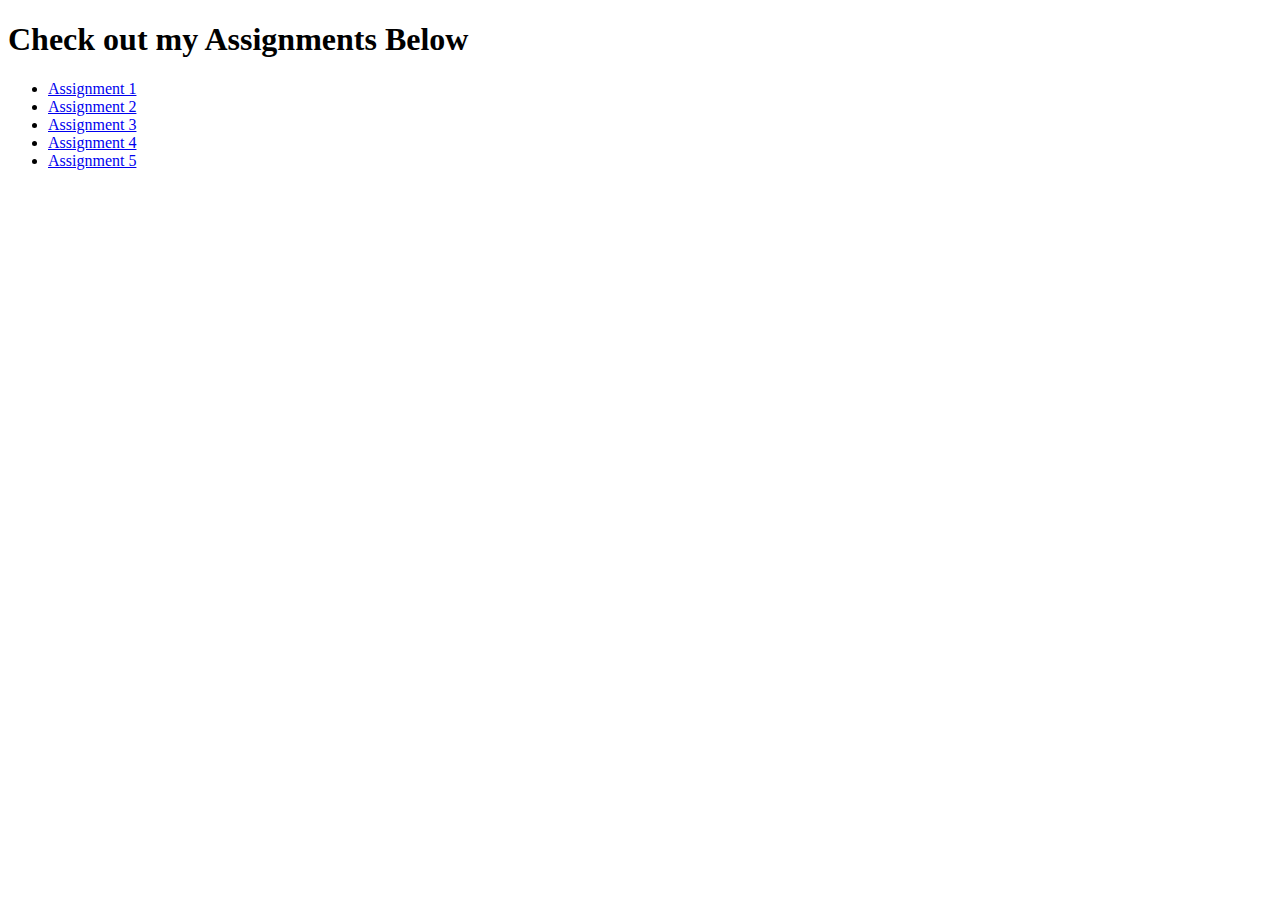
<file: index.html>
<!DOCTYPE html>
<html lang="en">
<head>
    <meta charset="UTF-8">
    <meta name="viewport" content="width=device-width, initial-scale=1.0">
    <title>My GDS 111 Assignments</title>
</head>
<body>
    <h1>Check out my Assignments Below</h1>
    <ul>
        <li><a href="Webpage/pumpkin.html">Assignment 1</a></li>
        <li><a href="Assignment2/reload.html">Assignment 2</a></li>
        <li><a href="Assignment3/shapes.html">Assignment 3</a></li>
        <li><a href="Assignment4/index.html">Assignment 4</a></li>
        <li><a href="maxwells-shooting-gallery/">Assignment 5</a></li>
    </ul>
    
</body>
</html>
</file>
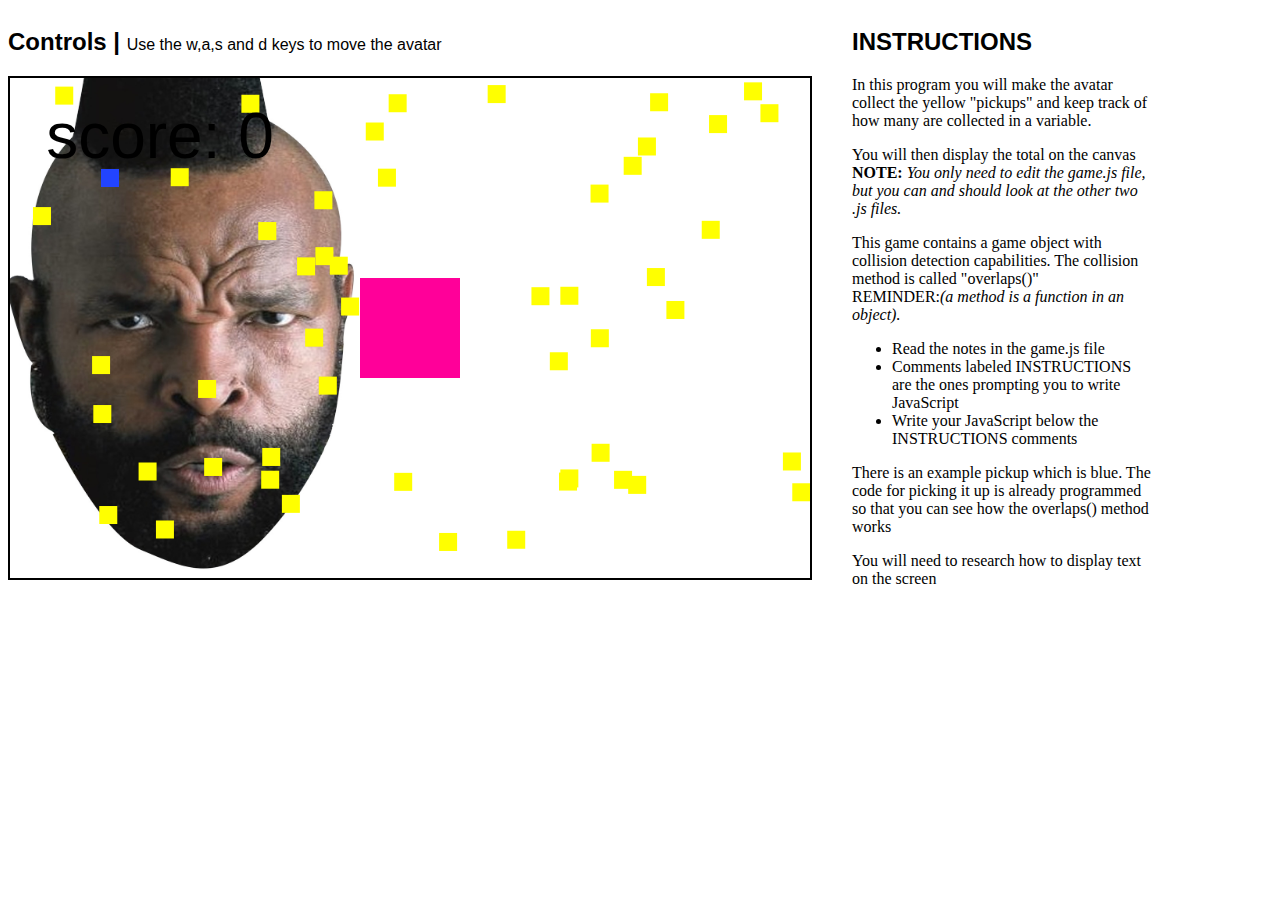
<file: Assignment4/index.html>
<!DOCTYPE html>
<html lang="en">
<head>
    <meta charset="UTF-8">
    <meta http-equiv="X-UA-Compatible" content="IE=edge">
    <meta name="viewport" content="width=device-width, initial-scale=1.0">
    <link rel="stylesheet" href="style.css">
    <title>Car Game Files</title>
   
</head>
<body>
    <div>
        <h2>Controls | <span>Use the w,a,s and d keys to move the avatar</span></h2>
        <canvas width="800" height="500"></canvas>
    </div>
   
    <div id="instructions">
        <h2>INSTRUCTIONS</h2>
        <p>
            In this program you will make the avatar collect the yellow "pickups" and keep track of how many are collected in a variable.
        </p>
        <p>
            You will then display the total on the canvas<br>
            <b>NOTE:</b> <i>You only need to edit the game.js file, but you can and should look at the other two .js files.</i>
        </p>
        <p>
            This game contains a game object with collision detection capabilities.
            The collision method is called "overlaps()"<br>
            REMINDER:<i>(a method is a function in an object).</i><br>
        </p>
        <p>
            <ul>
                <li>Read the notes in the game.js file</li>
                <li>Comments labeled INSTRUCTIONS are the ones prompting you to write JavaScript</li>
                <li>Write your JavaScript below the INSTRUCTIONS comments</li>
            </ul>
        </p>
        <p>
            There is an example pickup which is blue. The code for picking it up is already programmed so that you can see how the overlaps() method works
        </p>
        <p>
            You will need to research how to display text on the screen
        </p>
    </div>
    <!--controls.js contains the keyboard events and variables for movement-->
    <script src="controls.js"></script>
    <!--GameObject.js contains the game object class we will use or all objects in the game-->
    <script src="GameObject.js"></script>
    <!--game.js is the game-->
    <script src="game.js"></script>
</body>
</html>
</file>
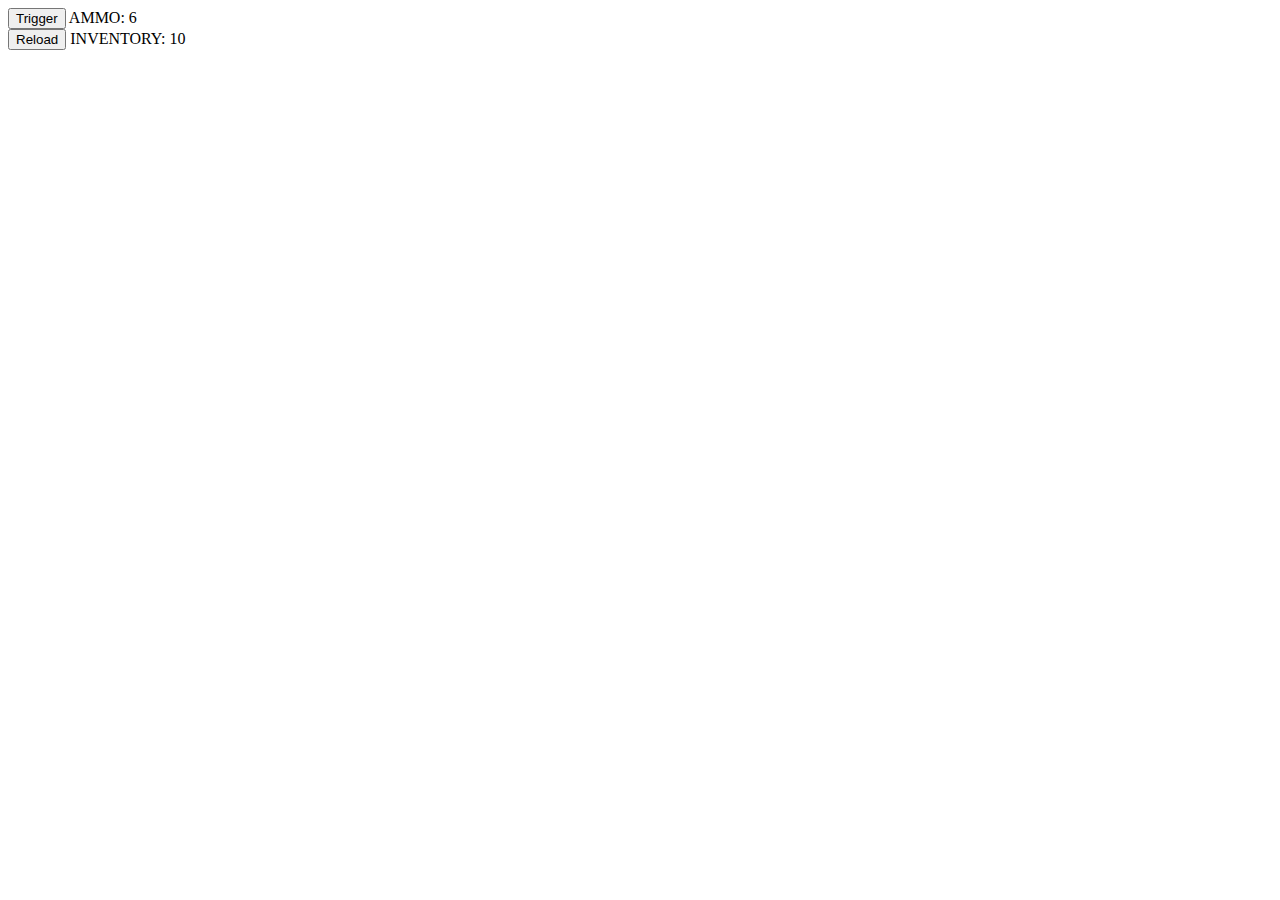
<file: Assignment2/reload.html>
<!DOCTYPE html>
<html lang="en">
<head>
    <meta charset="UTF-8">
    <meta http-equiv="X-UA-Compatible" content="IE=edge">
    <meta name="viewport" content="width=device-width, initial-scale=1.0">
    <title>Week 2 Gun Program</title>
    <!--PUT YOUR NAME IN THE META TAG FOR AUTHOR-->
    <meta name="author" content="YOUR NAME GOES HERE">
    <!--xxxxxxxxxxxxxxxxxxxxxxxxxxxxxxxxxxxxxxxx-->
    <meta name="description" content="Small programming assignment using events, variables, functions and conditional logic">
</head>
<body>
    <!--Main content of the site-->
    <div>
        <!--Control and output for the "shoot" functionality-->
        <div>
            <button id="trigger-button">Trigger</button>
            <span id="trigger-display"></span>
        </div>
        <!--Control and output for the "reload" functionality-->
        <div>
            <button id="reload-button">Reload</button>
            <span id="reload-display"></span>
        </div>
    </div>
    <script>
        /*-----------------------------------
        Project Description: 
        In this assignment you will write the code to make the following happen:
        1. Make the reload button clickable
        2. When it is clicked your inventory will lose ammo
        3. When it is clicked your gun will gain ammo
        4. The inventory should never drop below 0
        5. CHALLENGE: Can you make the correct number of ammo move from the inventory to the gun? For example if the ammo is at 4 and the max is 6 can you make only 2 subtract from inventory and add to ammo?
        6. Display the resulting numbers in the span tags.
        ------------------------------------*/

        //stores the <button> and <span> elements in variables by selecting the the elements by their id attribute. The # is used when referencing an element's id
        var triggerButton = document.querySelector(`#trigger-button`)
        var triggerDisplay = document.querySelector(`#trigger-display`)
        var reloadButton = document.querySelector(`#reload-button`)
        var reloadDisplay = document.querySelector(`#reload-display`)

        //Variables used to set up the gun and inventory values
        //Maximum amount of ammo the weapon can hold
        var max = 6
        //Amount of ammo currently loaded into the weapon
        var currentAmmo = max
        //Amount of ammo in the character's inventory
        var inventory = 10

        //Changes the words between <span> and </span> for each span element
        triggerDisplay.innerHTML = `AMMO: ${currentAmmo}`
        reloadDisplay.innerHTML = `INVENTORY: ${inventory}`

        /*
        Adds functionality to the button so that when it is clicked it will execute the shoot function
        */
        triggerButton.addEventListener(`click`, shoot)
        reloadButton.addEventListener('click', reload)
        /*
        When the shoot function is executed by a user/player clicking the trigger button:
         1. currentAmmo is subtracted by one
         2. if currentAmmo is less than zero, it is set back to zero
         3. The triggerDisplay text is updated to show the latest value for currentAmmo
         NOTE: the "event" placeholder variable in the parenthesis needs to be there for a function to work when it is executed by a  click or any other type of event listener.
        */
        function shoot(event)
        {
            currentAmmo--
            if(currentAmmo<0)
            {
                currentAmmo = 0;
            }
            triggerDisplay.innerHTML = `AMMO: ${currentAmmo}`
        }

        

        /*------------------INSTRUCTIONS------------------
        Using the code above as a guide, try to make the reload button work below this comment.
        1. Add an event listener to it that calls a function when clicked
        2. Within the function do the following
            a. Subtract ammo from the inventory
            b. Add ammo to the currentAmmo
            d. Stop inventory from going into the negative numbers
            c. Display the result on in the reloadDisplay by changing it's innerHTML
            d. EXTRA CHALLENGE: Figure out how much ammo to load. This will require some math based on how much ammo has been expended and the maximum amount ammo the weapon can hold
        --------------------------------------------------*/
        function reload()
        {
            if(inventory>0){
                var ammoNeeded = max - currentAmmo;
                inventory -= ammoNeeded;
                currentAmmo += ammoNeeded;
                triggerDisplay.innerHTML = `AMMO: ${currentAmmo}`
                reloadDisplay.innerHTML = `INVENTORY: ${inventory}`;

            }
            
        }
    </script>
</body>
</html>

<!--If ammo is >= 0 ammo is 0-->
</file>
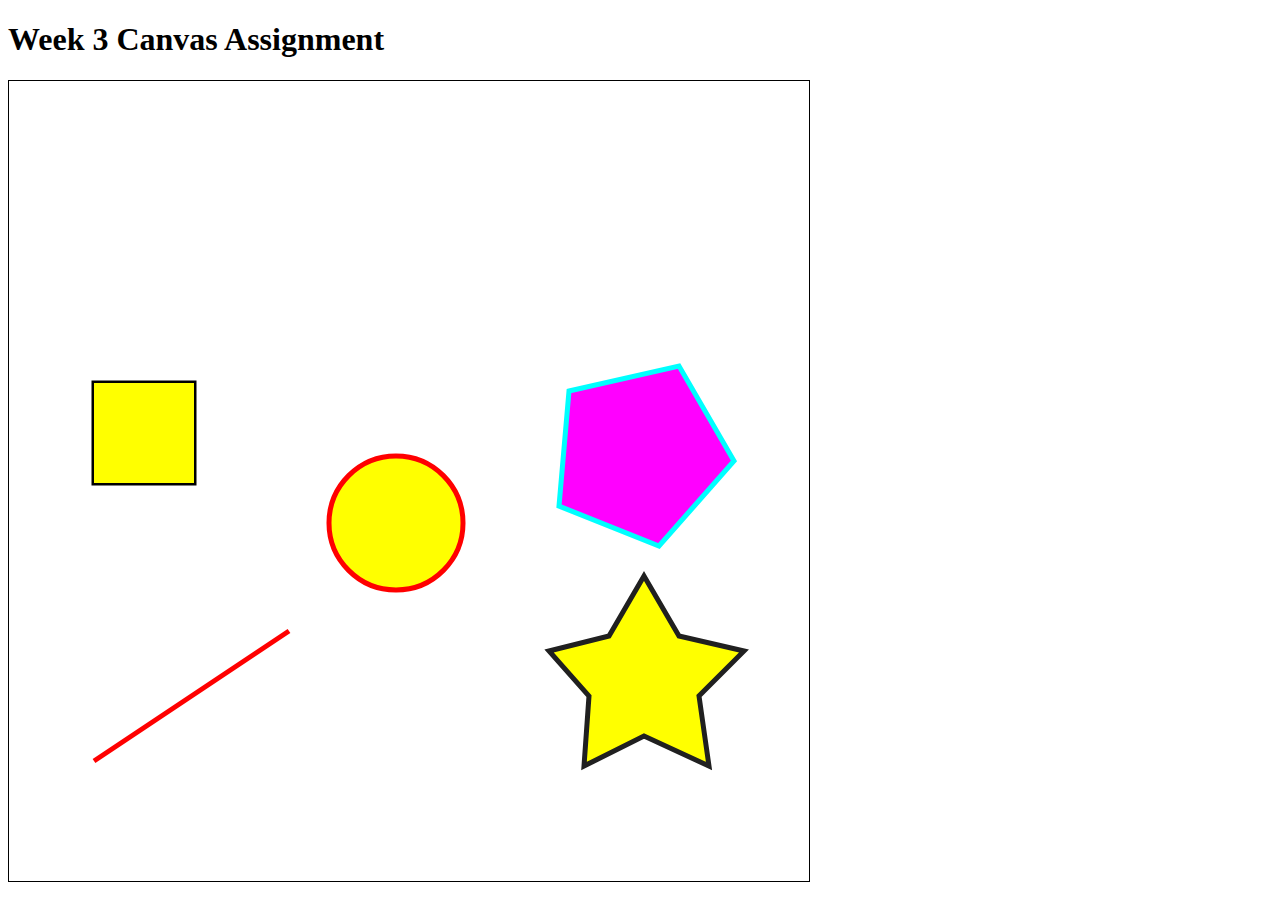
<file: Assignment3/shapes.html>
<!DOCTYPE html>
<html lang="en">
    <head>
        <title>This is assignment 3 with shapes</title>
        <meta charset="UTF-8">
    </head>
    <body>
        <h1>Week 3 Canvas Assignment</h1>
        <canvas id="canvas" width="800" height="800" style="border: 1px solid black;">
            Please check your browser settings
        </canvas>
        <script>
            var canvas = document.getElementById("canvas");
            var ctx = canvas.getContext("2d");

            //Square
            ctx.strokeStyle = "black";
            ctx.lineWidth = "5";
            ctx.strokeRect(85, 302, 100, 100);
            ctx.fillStyle = "yellow";
            ctx.fillRect(85, 302, 100, 100);

            //Circle
            ctx.beginPath();
            ctx.arc(387, 442, 67, 0, 2 * Math.PI,false);
            ctx.closePath();
            ctx.fillStyle = "#ffff00";
            ctx.fill();
            ctx.strokeStyle = "red";
            ctx.lineWidth = "5";
            ctx.stroke();
            
            //Pentagon
            ctx.fillStyle = "#ff00ff";
            ctx.strokeStyle = "#00ffff";
            ctx.lineWidth = "5";
            ctx.beginPath();
            ctx.lineTo(560, 310);
            ctx.lineTo(670, 285);
            ctx.lineTo(725, 380);
            ctx.lineTo(650, 465);
            ctx.lineTo(550, 425);
            ctx.closePath();
            ctx.fill();
            ctx.stroke();

            //Star
            ctx.fillStyle = "#ffff00";
            ctx.strokeStyle = "rgb(32,32,32)";
            ctx.lineWidth = "5";
            ctx.beginPath();
            ctx.lineTo(635, 495);
            ctx.lineTo(670, 555);
            ctx.lineTo(735, 570);
            ctx.lineTo(690, 615);
            ctx.lineTo(700, 685);
            ctx.lineTo(635, 655);
            ctx.lineTo(575, 685);
            ctx.lineTo(580, 615);
            ctx.lineTo(540, 570);
            ctx.lineTo(600, 555);
            ctx.closePath();
            ctx.fill();
            ctx.stroke();

            //Line
            ctx.strokeStyle = "#ff0000";
            ctx.lineWidth = "5";
            ctx.beginPath();
            ctx.lineTo(85, 680);
            ctx.lineTo(280, 550);
            ctx.stroke();
            ctx.closePath();

        </script>
    </body>
</html>
</file>
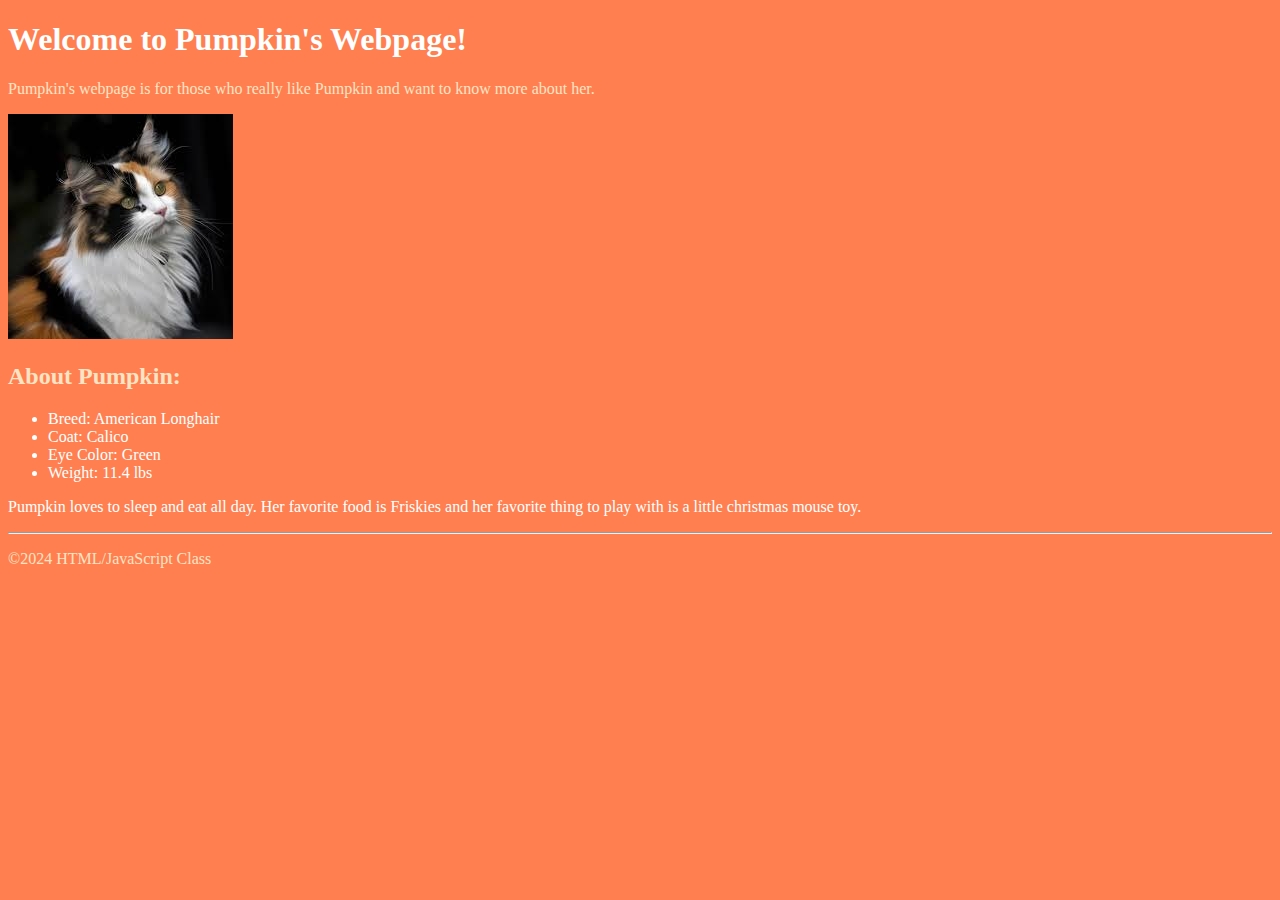
<file: Webpage/pumpkin.html>
<!DOCTYPE html>
<html lang="en">
    <head>
        <title>Week 1 Homework</title>
        <meta charset="UTF-8">
        <meta name="author" content="McKenzie McCall">
        <meta name="description" content="Week 1 Homework">
    </head>
    <body style="background-color: coral;">
        <!--Header-->
        <h1 style="color: white; font-family: cursive;">Welcome to Pumpkin's Webpage!</h1>
        <p style="color: bisque;">Pumpkin's webpage is for those who really like Pumpkin and want to know more about her.</p>
        <!--Image of Pumpkin-->
        <img src="../Images/ImageOfCalicoCat.jpg" alt="Pumpkin Picture up Close">
        <h2 style="color: bisque; font-family: cursive;">About Pumpkin:</h2>
        <ul style="color: white; font-family: cursive;">
            <!--List-->
            <li>Breed: American Longhair</li>
            <li>Coat: Calico</li>
            <li>Eye Color: Green</li>
            <li>Weight: 11.4 lbs</li>
        </ul>

        <p style="color: white; font-family: cursive;">Pumpkin loves to sleep and eat all day. Her favorite food is Friskies and her favorite thing to play with is a little christmas mouse toy.</p>
        <hr style="color: bisque;">

        <p style="color: bisque;">&copy;2024 HTML/JavaScript Class</p>
    </body>
</html>
</file>
<file: Assignment4/style.css>
body{
    /*
       Centers the canvas
    */
    display:flex;
    justify-content: flex-start;
    align-items: flex-start;
}
canvas{
    border:2px solid black;
    /*
        !IMPORTANT! Change the source of this image
        
        NOTE: it should only require you to change the file name not the path. 
        NOTE: This path uses ../ to navigate up one level into the root folder where the "images" folder is located.
    */
    background-image: url(mrt.jpg);
   
    background-size:contain;
    background-repeat: no-repeat;
}
#instructions{
    width:300px;
    padding:0 20px 20px 20px;
    margin-left: 20px;
}
h2{
    font-family:Arial, Helvetica, sans-serif;
}
h2 span{
    font-family:Arial, Helvetica, sans-serif;
    font-size:16px;
    font-weight:normal;
}

.game-img{
    /*
       hides all html <img> tags
    */
    display:none;
}
</file>
